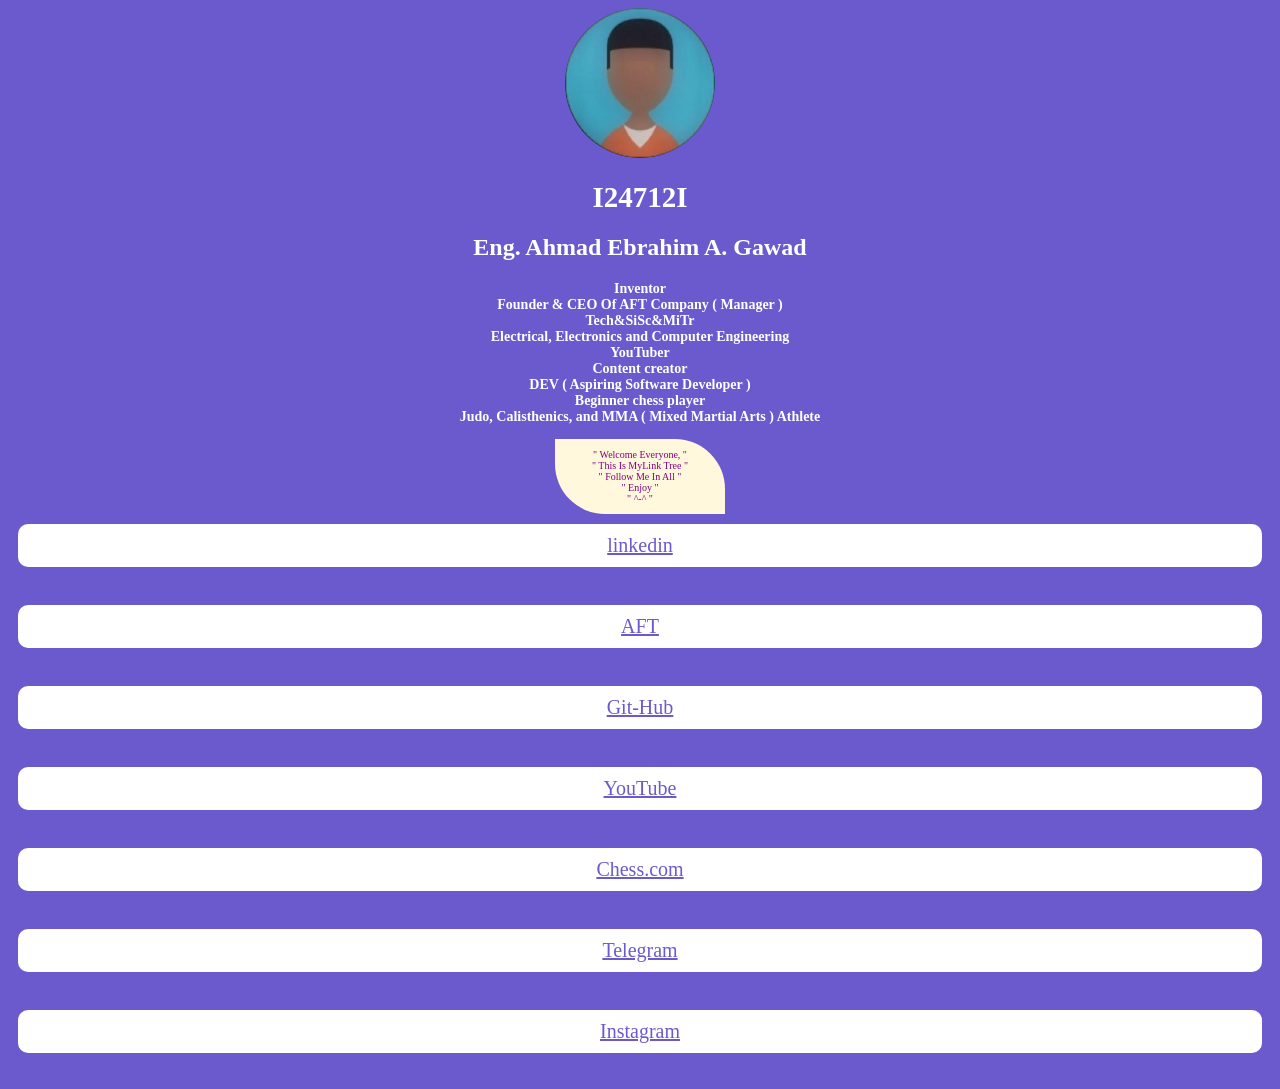
<file: index.html>
<!doctype html>

<html>

<head>

<meta charset="utf-8">

<title>
I24712I
</title>

<link href="style.css" rel="stylesheet"/>

</head>

<body>

<img src="I24712I.jpeg" width="40%"/>

<h1>I24712I</h1>

<h2>Eng. Ahmad Ebrahim A. Gawad</h2>

<h3>
Inventor <br/>
Founder & CEO Of AFT Company ( Manager ) <br/>
Tech&SiSc&MiTr <br/>
Electrical, Electronics and Computer Engineering <br/>
YouTuber <br/>
Content creator <br/>
DEV ( Aspiring Software Developer ) <br/>
Beginner chess player <br/>
Judo, Calisthenics, and MMA ( Mixed Martial Arts ) Athlete
</h3>

<center>
<p>
"    Welcome Everyone, " <br/>
"        This Is MyLink Tree " <br/>
"        Follow Me In All " <br/>
"        Enjoy " <br/>
"        ^-^ "
</p>
</center>

<a href="https://www.linkedin.com/in/ahmad-ebrahim-a-gawad" target="_blank">linkedin</a> <br/>
<a href="https://24712.github.io/AFT/" target="blank" >AFT</a> <br/>
<a href="https://github.com/24712" target="_blank">Git-Hub</a> <br/>
<a href="https://youtube.com/@c_e_e_e_t?si=tEq0FOwrfE2u9Nmm" target="_blank">YouTube</a> <br/>
<a href="https://www.chess.com/member/I24712I" target="_blank">Chess.com</a> <br/>
<a href="t.me/I24712I" target="_blank">Telegram</a> <br/>
<a href="https://www.instagram.com/ahmad_sports_mor" target="_blank">Instagram</a> </br>



</body>
</html>
</file>
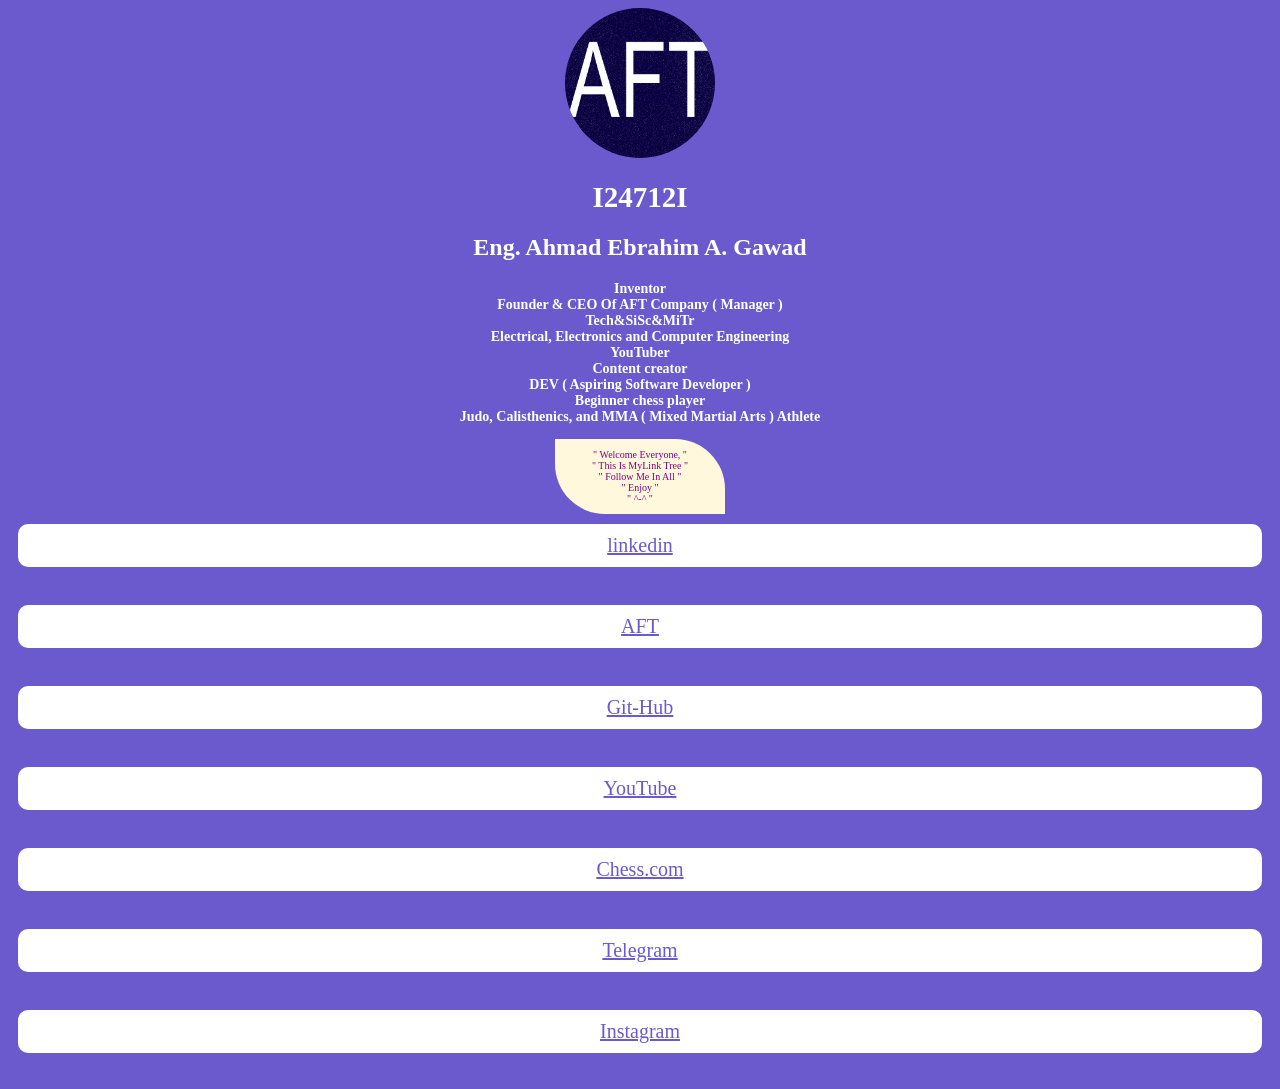
<file: 1_index.html>
<!doctype html>

<html>

<head>

<meta charset="utf-8">

<title>
I24712I
</title>

<link href="style.css" rel="stylesheet"/>

</head>

<body>

<img src="AFT.png" width="40%"/>

<h1>I24712I</h1>

<h2>Eng. Ahmad Ebrahim A. Gawad</h2>

<h3>
Inventor <br/>
Founder & CEO Of AFT Company ( Manager ) <br/>
Tech&SiSc&MiTr <br/>
Electrical, Electronics and Computer Engineering <br/>
YouTuber <br/>
Content creator <br/>
DEV ( Aspiring Software Developer ) <br/>
Beginner chess player <br/>
Judo, Calisthenics, and MMA ( Mixed Martial Arts ) Athlete
</h3>

<center>
<p>
"    Welcome Everyone, " <br/>
"        This Is MyLink Tree " <br/>
"        Follow Me In All " <br/>
"        Enjoy " <br/>
"        ^-^ "
</p>
</center>

<a href="https://www.linkedin.com/in/ahmad-ebrahim-a-gawad" target="_blank">linkedin</a> <br/>
<a href="https://24712.github.io/AFT/" target="blank" >AFT</a> <br/>
<a href="https://github.com/24712" target="_blank">Git-Hub</a> <br/>
<a href="https://youtube.com/@c_e_e_e_t?si=tEq0FOwrfE2u9Nmm" target="_blank">YouTube</a> <br/>
<a href="https://www.chess.com/member/I24712I" target="_blank">Chess.com</a> <br/>
<a href="t.me/I24712I" target="_blank">Telegram</a> <br/>
<a href="https://www.instagram.com/ahmad_sports_mor" target="_blank">Instagram</a> </br>



</body>
</html>
</file>
<file: style.css>
img {

width: 150px;

hight: 150px;

border-radius:  75px;

}

h1 {

font-size: 29px;

}

h2 {

//font-size: 18px;
font-size: 24px;

}

h3 {

font-size: 14px;

}

body {

background-color: slateblue;

font-family: "Trebuchet MS";

color: white;

text-align: center;

}

p {

width: 150px;
hight: 150px;

background-color: cornsilk;

font-size: 10px;

border-radius: 0 50px 0 50px;

padding: 10px;

display: block;

text-align: center;

margin: 10px;

color: purple;


}

a {

background-color: white;

font-size: 20px;

border-radius: 10px;

padding: 10px;

display: block;

text-align: center;

margin: 10px;

color: slateblue;

}
</file>
